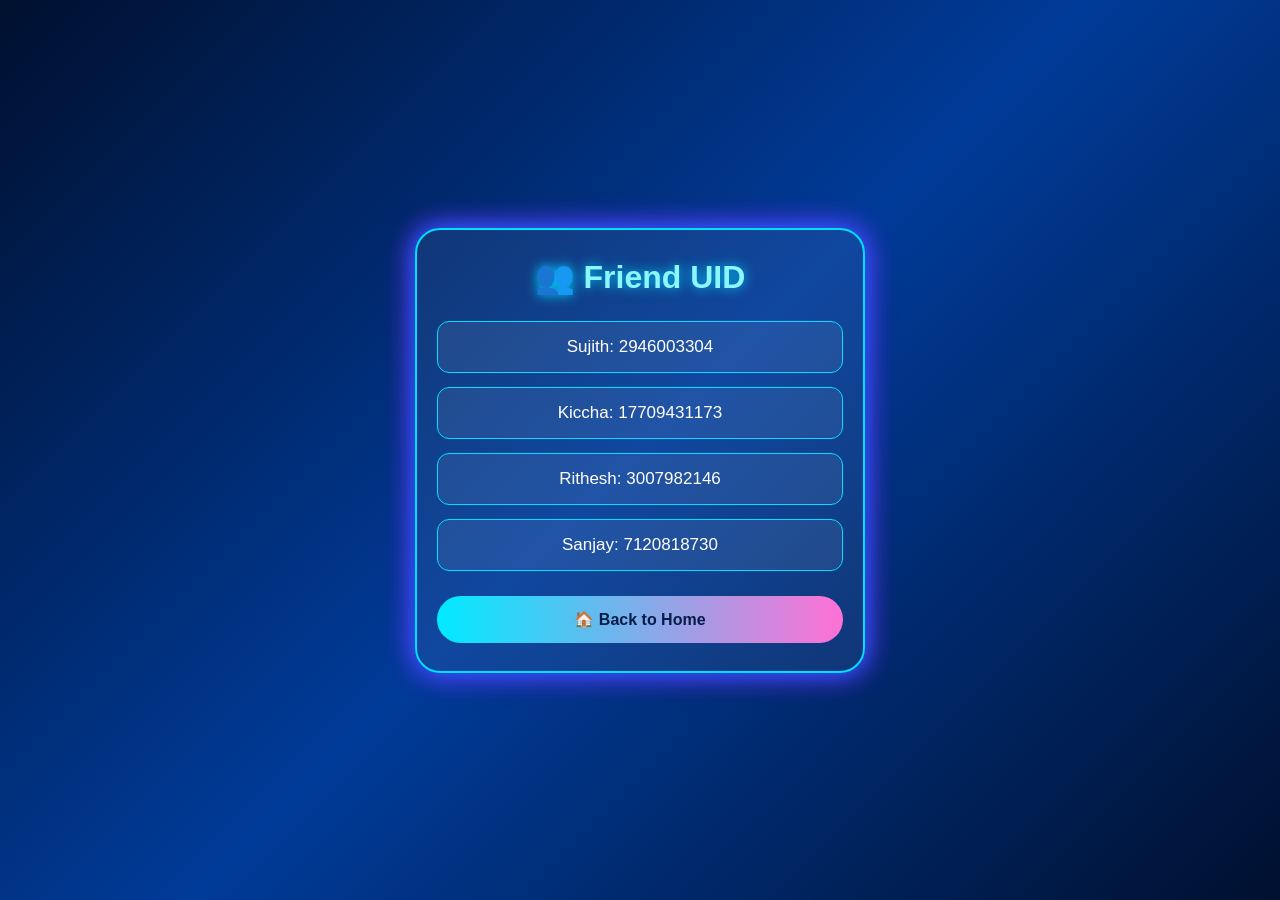
<file: friend-uid.html>
<!DOCTYPE html>
<html lang="en">
<head>
<meta charset="UTF-8">
<meta name="viewport" content="width=device-width, initial-scale=1.0">
<title>Friend UID - Nizi</title>
<style>
* {
    margin: 0;
    padding: 0;
    box-sizing: border-box;
}
body {
    min-height: 100vh;
    display: flex;
    align-items: center;
    justify-content: center;
    padding: 20px;
    font-family: Arial, sans-serif;
    color: white;
    background: linear-gradient(135deg, #00102f, #003b99, #00102f);
}
.container {
    width: 100%;
    max-width: 450px;
    padding: 28px 20px;
    text-align: center;
    border: 2px solid #00dfff;
    border-radius: 25px;
    background: #ffffff10;
    box-shadow: 0 0 25px #007bff, 0 0 30px #a000ff;
}
h1 {
    margin-bottom: 25px;
    color: #8cf6ff;
    text-shadow: 0 0 12px #00cfff;
}
.uid-list {
    display: flex;
    flex-direction: column;
    gap: 14px;
}
.uid {
    padding: 15px 10px;
    border: 1px solid #00dfff;
    border-radius: 12px;
    background: #ffffff12;
    font-size: 17px;
    overflow-wrap: anywhere;
}
.home-btn {
    display: block;
    margin-top: 25px;
    padding: 14px;
    border-radius: 25px;
    background: linear-gradient(90deg, #00eaff, #ff70d5);
    color: #071d49;
    text-decoration: none;
    font-weight: bold;
}
</style>
</head>
<body>
<main class="container">
    <h1>👥 Friend UID</h1>
    <div class="uid-list">
        <div class="uid">Sujith: 2946003304</div>
        <div class="uid">Kiccha: 17709431173</div>
        <div class="uid">Rithesh: 3007982146</div>
        <div class="uid">Sanjay: 7120818730</div>
    </div>
    <a href="index.html" class="home-btn">🏠 Back to Home</a>
</main>
</body>
      </html>
</file>
